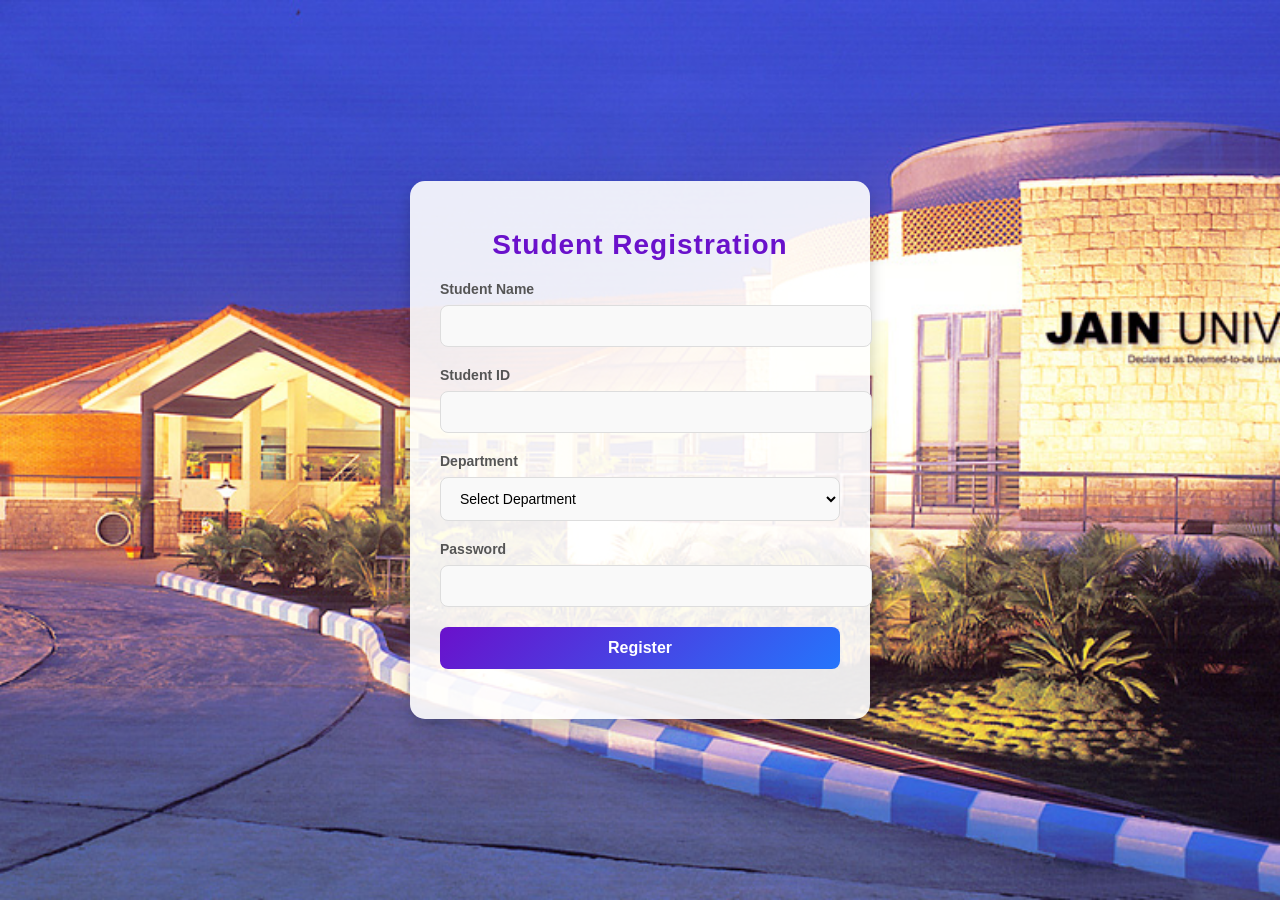
<file: index.html>
<!DOCTYPE html>
<html lang="en">
<head>
    <meta charset="UTF-8">
    <meta name="viewport" content="width=device-width, initial-scale=1.0">
    <title>Student Registration</title>
    <link rel="stylesheet" href="styles.css">
</head>
<body>
    <div class="container">
        <h1>Student Registration</h1>
        <form id="register-form">
            <div class="form-group">
                <label for="student-name">Student Name</label>
                <input type="text" id="student-name" name="student_name" required>
            </div>
            <div class="form-group">
                <label for="student-id">Student ID</label>
                <input type="text" id="student-id" name="student_id" required pattern="[A-Za-z0-9]+" title="Only letters and numbers allowed">
            </div>
            <div class="form-group">
                <label for="department">Department</label>
                <select id="department" name="department" required>
                    <option value="">Select Department</option>
                    <option value="Computer Science">Computer Science</option>
                    <option value="Electrical Engineering">Electrical Engineering</option>
                    <option value="Mechanical Engineering">Mechanical Engineering</option>
                    <option value="Civil Engineering">Civil Engineering</option>
                </select>
            </div>
            <div class="form-group">
                <label for="password">Password</label>
                <input type="password" id="password" name="password" required>
            </div>
            <div class="form-group">
                <input type="submit" value="Register">
            </div>
        </form>
    </div>

    <script src="script.js"></script>
</body>
</html>
</file>
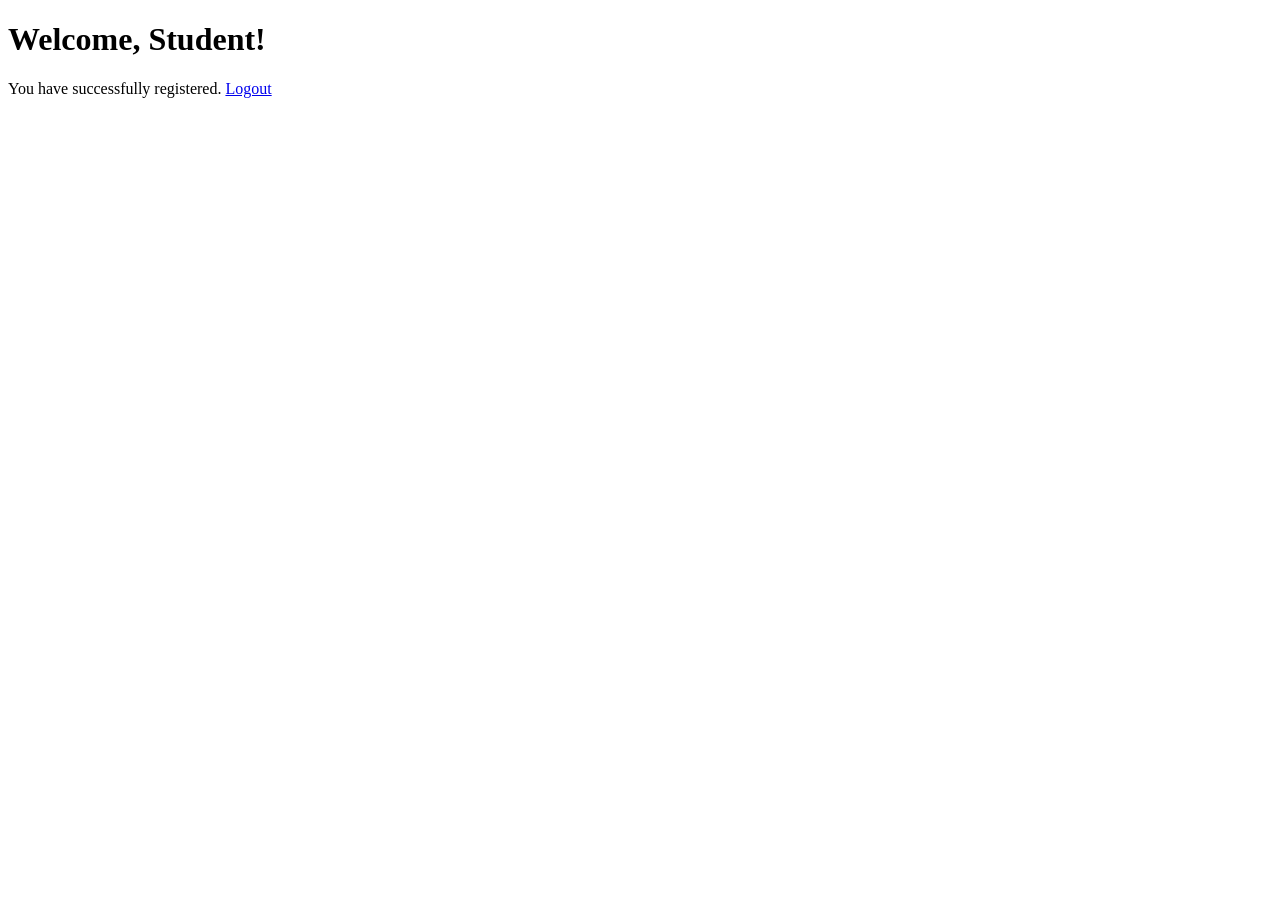
<file: welcome.html>
<!DOCTYPE html>
<html lang="en">
<head>
    <meta charset="UTF-8">
    <meta name="viewport" content="width=device-width, initial-scale=1.0">
    <title>Welcome</title>
</head>
<body>
    <h1>Welcome, <span id="welcome-name"></span>!</h1>
    <p>You have successfully registered. <a href="index.html">Logout</a></p>

    <script>
        // Example of capturing student's name from URL query string or session
        const urlParams = new URLSearchParams(window.location.search);
        const studentName = urlParams.get('studentName');
        document.getElementById('welcome-name').textContent = studentName || 'Student';
    </script>
</body>
</html>
</file>
<file: styles.css>
body {
    font-family: 'Poppins', sans-serif;
    margin: 0;
    padding: 0;
    background: url('image.jpg') no-repeat center center/cover;
    display: flex;
    justify-content: center;
    align-items: center;
    min-height: 100vh;
    color: #333;
}

/* Container for the form */
.container {
    background-color: rgba(255, 255, 255, 0.9); /* Slight transparency */
    border-radius: 15px;
    box-shadow: 0px 8px 15px rgba(0, 0, 0, 0.2);
    width: 400px;
    padding: 30px;
    text-align: center;
    animation: fadeIn 1s ease;
}

/* Title styling */
h1 {
    color: #6a11cb;
    font-size: 28px;
    font-weight: bold;
    margin-bottom: 20px;
    letter-spacing: 1px;
}

/* Form styling */
form {
    display: flex;
    flex-direction: column;
}

.form-group {
    margin-bottom: 20px;
    text-align: left;
}

label {
    display: block;
    font-size: 14px;
    font-weight: 600;
    margin-bottom: 8px;
    color: #555;
}

input, select {
    width: 100%;
    padding: 12px 15px;
    font-size: 14px;
    border: 1px solid #ddd;
    border-radius: 8px;
    outline: none;
    transition: all 0.3s ease;
    background: #f9f9f9;
}

input:focus, select:focus {
    border-color: #6a11cb;
    box-shadow: 0 0 8px rgba(106, 17, 203, 0.3);
}

input[type="submit"] {
    background: linear-gradient(135deg, #6a11cb, #2575fc);
    color: white;
    border: none;
    padding: 12px;
    border-radius: 8px;
    font-size: 16px;
    font-weight: bold;
    cursor: pointer;
    transition: all 0.3s ease;
}

input[type="submit"]:hover {
    background: linear-gradient(135deg, #2575fc, #6a11cb);
    box-shadow: 0px 5px 15px rgba(106, 17, 203, 0.4);
}

/* Dropdown styling */
select option {
    padding: 10px;
    color: #555;
}

/* Animation for container */
@keyframes fadeIn {
    from {
        opacity: 0;
        transform: translateY(-30px);
    }
    to {
        opacity: 1;
        transform: translateY(0);
    }
}

/* Responsive Design */
@media screen and (max-width: 480px) {
    .container {
        width: 90%;
        padding: 20px;
    }

    h1 {
        font-size: 22px;
    }
}
</file>
